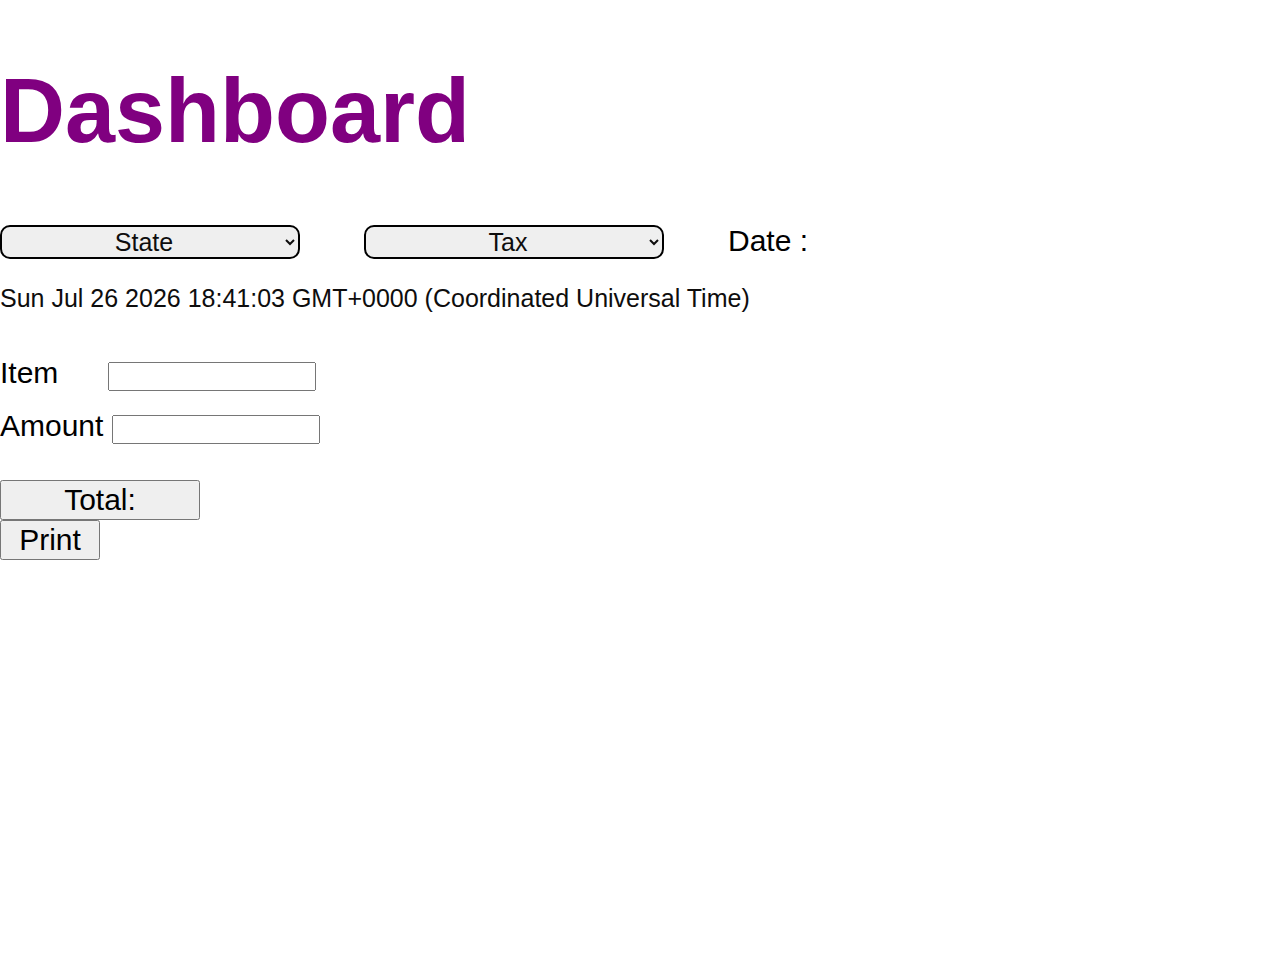
<file: src/main/resources/templates/index.html>
<!DOCTYPE html>
<html>
	<head lang="en">
		<title>index</title>
		<meta name="viewport" content="width=device-width, initial-scale=1.0">
		<meta http-equiv="Content-Type" content="text/html; charset=utf-8"/>
		<meta name="author" content="Suraj Tudu">
		<meta name="description" content="This is a dashboard.">
		<link rel="stylesheet" type="text/css" href="../static/MyStyle.css">
		<script src="../static/script.js"></script>

	</head>
	<body>
		<header>
			<div>
				<h1 id="hd1">Dashboard</h1>
			</div>
		</header>
		<div>
			<select name="state" id="state">
				<option value="" disabled selected>State</option>
  				<option value="Andhra Pradesh">Andhra Pradesh</option>
				<option value="Arunachal Pradesh">Arunachal Pradesh</option>
				<option value="Assam">Assam</option>
				<option value="Bihar">Bihar</option>
				<option value="Chhattisgarh">Chhattisgarh</option>
				<option value="Goa">Goa</option>	
				<option value="Gujarat">Gujarat</option>
				<option value="Haryana">Haryana</option>
				<option value="Himachal Pradesh">Himachal Pradesh</option>
				<option value="Jharkhand">Jharkhand</option>
				<option value="Karnataka">Karnataka</option>
				<option value="Kerala">Kerala</option>
				<option value="Madhya Pradesh">Madhya Pradesh</option>
				<option value="Maharashtra">Maharashtra</option>
				<option value="Manipur">Manipur</option>
				<option value="Meghalaya">Meghalaya</option>
				<option value="Mizoram">Mizoram</option>
				<option value="Nagaland">Nagaland</option>
				<option value="Odisha">Odisha</option>
				<option value="Punjab">Punjab</option>
				<option value="Rajasthan">Rajasthan</option>
				<option value="Sikkim">Sikkim</option>
				<option value="Tamil Nadu">Tamil Nadu</option>
				<option value="Telangana">Telangana</option>
				<option value="Tripura">Tripura</option>
				<option value="Uttar Pradesh">Uttar Pradesh</option>
				<option value="Uttarakhand">Uttarakhand</option>
				<option value="West Bengal ">West Bengal </option>
		</select>

		

		<select name="tax" id="tax">
			<option value="Tax" disabled selected>Tax</option>
  				<option value="5">5 %</option>
				<option value="10">10 %</option>
				<option value="15">15 %</option>
				<option value="18">18 %</option>
				<option value="27">27 %</option>
		</select>
		<label> Date : </label>
		<p id="date"><time datetime="2024-07-11"></time></p></div>
		
		</div>
		</div>
		</div>
		</body>
		<br>
		<label>Item&nbsp;&nbsp;&nbsp;&nbsp;&nbsp;&nbsp;</label><input id="tx" type="text">
	</br>
		<br>
		<label>Amount&nbsp;</label><input id="am" type="number"></html></br>
	</br>
	<br>
		<button id="tl" onclick="Bill()">Total:</button>
		<span id="tl"></span>
	</br>
		<button id="print">Print</button>
		

		</div>
	</body>
</html>
</file>
<file: src/main/resources/static/MyStyle.css>
body{
    background-color: white;
    background-image: url("https://thumbs.dreamstime.com/b/multi-colour-indian-currency-notes-white-background-168484412.jpg");
    background-size: cover;
    background-position: center;
    background-repeat: no-repeat;
    margin: 0;
    height: 100vh;
}
#hd1{ color:Purple;
    position:absolute
    top: 10px;
    left: 80px;

font-family: "Arial", sans-serif;
font-size: 90px;
}
#state, #tax{
  display: inline-block;
  width: 300px;
  color: #0e0d0d;
  font-size: 25px;
  text-align: center;
  line-height: 100px;
  border-radius: 10px;
}

#state{
    border: 2px solid black;
    margin-right: 60px;
}
#tax{
    border: 2px solid black;
    margin-right: 60px;
}
label, #date{
  display: inline-block;
  color: #0e0d0d;
  font-size: 25px;
  text-align: center;
  
}

label{
  font-size: 30px;
  font-family: Impact, Haettenschweiler, 'Arial Narrow Bold', sans-serif;
    
}
#date{
    
    font-family:'Arial', sans-serif;
}
#tx{
    width:200px;
    height:5px:
    text-align: center;

font-size: 20px;
}
#am{
    width:200px;
    height:5px:
    text-align: center;
    font-size: 20px;


}
label{
    color:black;
    font-family: "Arial", sans-serif;
font-size: 30px;
text-align: center;
}
#tl{
    width:200px;
    height:5px:
    text-align: center;
    font-size: 30px;
}
#print{
    width:100px;
    height:5px:
    text-align: center;
    font-size: 30px;
}
</file>
